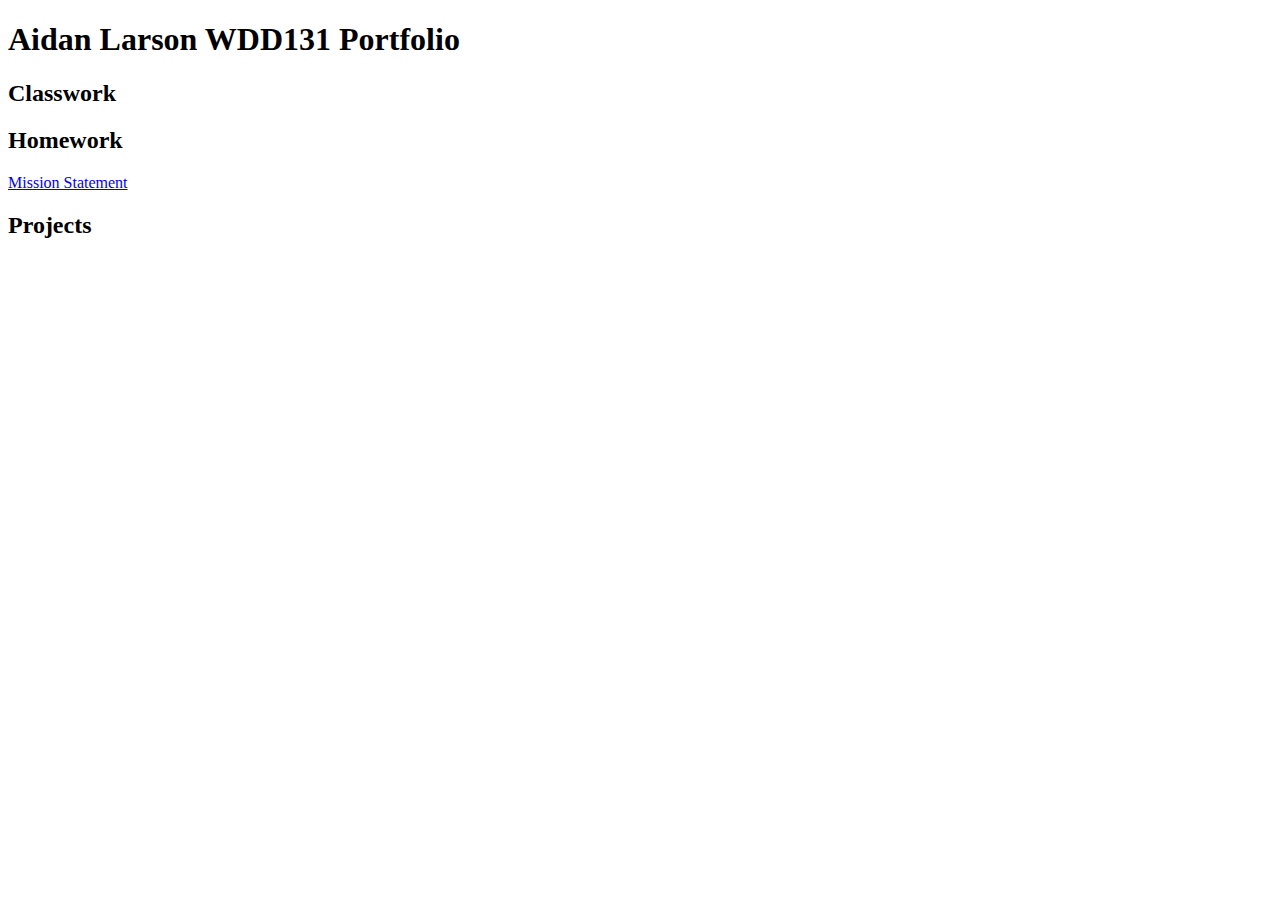
<file: class/Wdd131/index.html>
<!DOCTYPE html>
<!-- https://larsonaidan8.github.io/WDD131/ -->
<head>
    <meta charset="UTF-8">
    <meta name="viewport" content="width=device-width, initial-scale=1.0">
        <!-- <link rel="stylesheet" href="style.css"> -->

  <head></head>
  <h1>
    Aidan Larson WDD131 Portfolio
  </h1>
  <h2>
    Classwork
  </h2>
 
  <h2>
    Homework
  </h2>
  <a class="cheese" href="Mission.html">Mission Statement</a>



  <h2>
    Projects
  </h2>
</file>
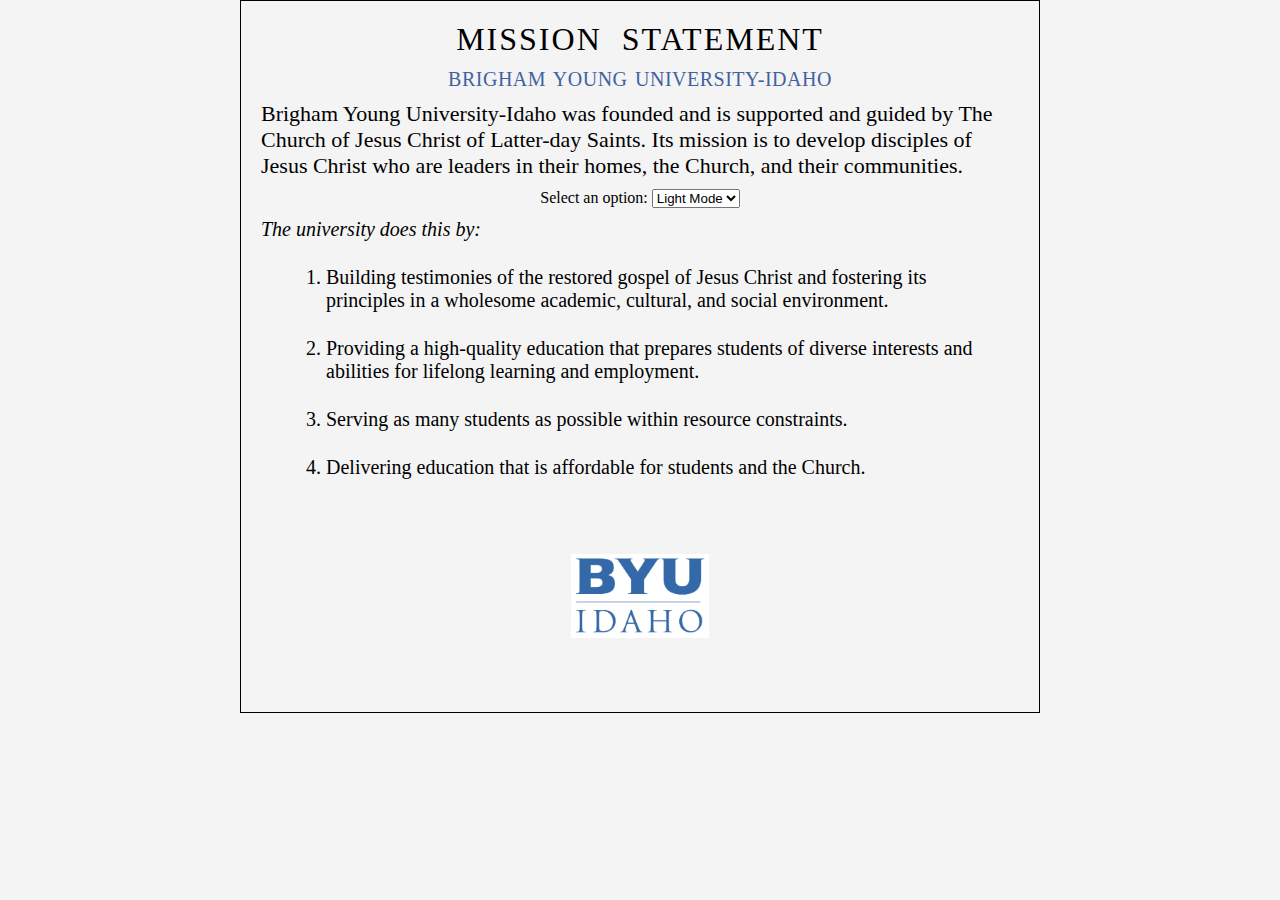
<file: class/Wdd131/Mission.html>
<!DOCTYPE html>
<html lang="en">
<head>
    <meta charset="UTF-8">
    <meta name="viewport" content="width=device-width, initial-scale=1.0">
    <link rel="stylesheet" href="Mission.css">
    <title>Brigham Young University-Idaho Mission Statement</title>
</head>
<body class="light-mode">
    <div class="container">
        <header class="header">Mission Statement</header>
        <subheader>Brigham Young University-Idaho</subheader>
        <p class="begin">Brigham Young University-Idaho was founded and is supported and guided by The Church of Jesus Christ of Latter-day Saints. Its mission is to develop disciples of Jesus Christ who are leaders in their homes, the Church, and their communities.</p>

        <label class="color" for="color">Select an option:</label>
        <select id="theme-selector">
            <option value="light">Light Mode</option>
            <option value="dark">Dark Mode</option>
        </select>

        <p class="statement"> The university does this by:</p>

        <ol>
            <li>Building testimonies of the restored gospel of Jesus Christ and fostering its principles in a wholesome academic, cultural, and social environment.</li>
            <li>Providing a high-quality education that prepares students of diverse interests and abilities for lifelong learning and employment.</li>
            <li>Serving as many students as possible within resource constraints.</li>
            <li>Delivering education that is affordable for students and the Church.</li>
        </ol>

        <img src="byui-logo_blue.webp" alt="BYU-I logo">
        <script src="Mission.js"></script>
    </div>
</body>
</html>
</file>
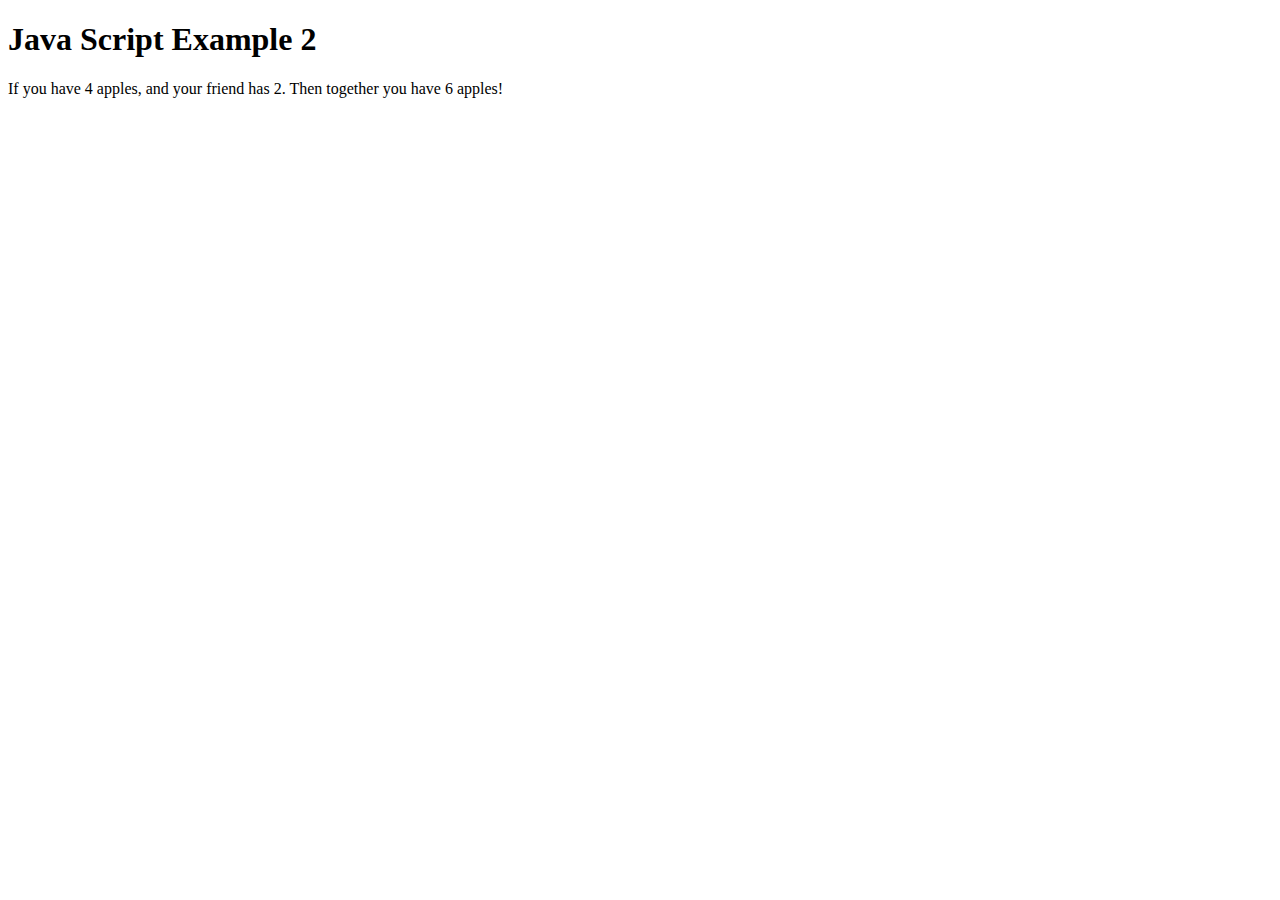
<file: class/W01/Practice/java.example.html>
<!DOCTYPE html>
<html lang="en">
  <head></head>
  <script src="java.example.js" defer></script>


<h1>Java Script Example 2</h1>
<p>If you have <span id="myAppleElement"></span> apples, and your friend has
    <span id="friendAppleElement"></span>. Then together you have
    <span id="totalApplesElement"></span> apples!</p>
</file>
<file: class/Wdd131/style.css>
body {
    max-width: 800px;
    margin:auto;
    
    
    
}

h1 {
    font-family: Georgia, 'Times New Roman', Times, serif;
    font-style: italic;
    font-style: bold;
    text-align: center;
}

h2 {
font-family: Georgia, 'Times New Roman', Times, serif;
font-style: italic;
margin: 50px;

}

.cheese {
    font-family: Georgia, 'Times New Roman', Times, serif;
    font-size: 17px;
    margin: 4px;
}
</file>
<file: class/Wdd131/Mission.css>
body {
max-width: 800px;
margin:auto;
text-align: center;
background
}
.color {
/* background-color: black; */
}

.Light {
    background-color: white;

}

.Dark {
    background-color: black;
}




.container{
    border: 1px solid black;
    padding-left: 100px;
    padding-right: 100px;
    /* margin: 100px */
}
.header {
text-transform: uppercase;
word-spacing: 10px;
letter-spacing: 2px;
font-size: 50px;
font-family: Georgia, 'Times New Roman', Times, serif;



}

subheader {
    font-size: 20px;
    color: rgb(66, 97, 160);
    text-transform: uppercase;
    word-spacing: 2px;
    letter-spacing: 0.5px;
    
    

}


.begin{
font-size:22px;
margin-top: 45px;
text-align: left;
font-weight: 500;

}

.statement {
text-align: left;
font-style: italic;
font-size: 20px;
font-weight: 500;

    
}

ol {
    text-align: left;
    font-size: 20px;
    font-weight: 500;

}

li {
    margin:25px
}

img {
    width: 150px;
    margin: 50px
}

body.light-mode {
    background-color: #f4f4f4;
    color: black;
    transition: background-color 0.3s, color 0.3s;
}


body.dark-mode {
    background-color: #333;
    color: white;
    transition: background-color 0.3s, color 0.3s;
}

.container {
    padding: 20px;
}

.header {
    font-size: 2em;
    margin-bottom: 10px;
}

.subheader {
    font-size: 1.5em;
    margin-bottom: 20px;
}

.begin, .statement, ol {
    margin: 10px 0;
}
</file>
